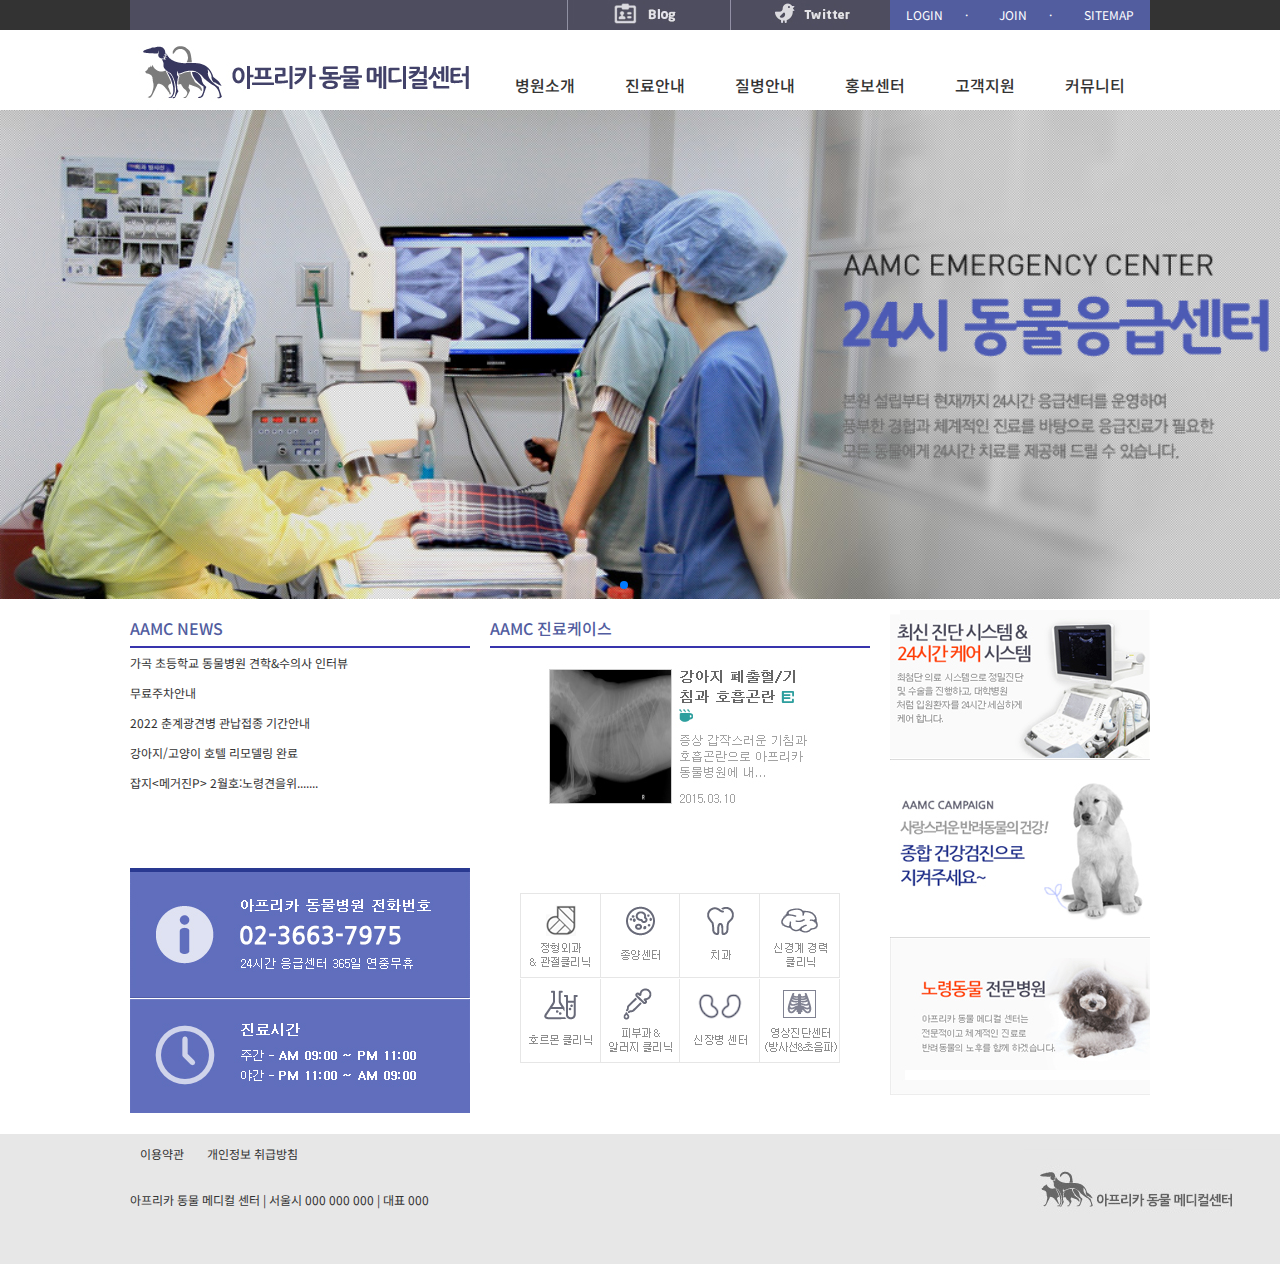
<file: index.html>
<!DOCTYPE html>
<html lang="ko">
<head>
  <meta charset="UTF-8">
  <meta http-equiv="X-UA-Compatible" content="IE=edge">
  <meta name="viewport" content="width=device-width, initial-scale=1.0">
  <title>아프리카 동물 메디컬 센트 메인페이지</title>
  <!-- css 초기화 -->
  <link rel="stylesheet" href="./css/reset.css" type="text/css">

  <!-- layout서식 -->
  <link rel="stylesheet" href="./css/layout.css" type="text/css">

  <!-- 공통서식 -->
  <link rel="stylesheet" href="./css/base.css" type="text/css">

  <!-- 메인 서식 -->
  <link rel="stylesheet" href="./css/main.css" type="text/css">

  <!-- 슬라이드 서식 -->
  <link rel="stylesheet" href="./css/swiper.css" type="text/css">
  <script src="./script/swiper.js"></script>

    <!-- 타이틀 아이콘 -->
    <link rel="shortcut icon" href="./images/jpg.ico" type="logo.ico">

  <script>
    //사용자가 접속한 디바이스 체크하기	
var mobile_keys=new Array('iPhone','iPod','Android','BlackBerry','Windows Phone','Windows CE','LG','MOT','SAMSUNG','SonyEricsson','Nokia');

    if(document.URL.match('move_pc_screen')) mobile_keys = null;
  
    // URL 파라미터에 'move_pc_screen' 가 포함되어 있을 땐 적용안함
    //위 배열값 개수만큼 반복하여 검사를 하고 모바일 사용자이면 아래 내용을 실행
    for( i in mobile_keys){ //in키워드 : 키값이 있으면 true 없으면 false
    
    if(navigator.userAgent.match(mobile_keys[i]) != null){
      location.href = "http://tungx2.dothome.co.kr/index/C11/m_index.html"; 	// 모바일 홈 연결 주소
        break;
      }
    }
  </script>
</head>
<body>
  <!-- 헤더영역 -->
  <header>
    <div class="h_inner">
      <div class="h_top">
        <nav class="sns">
          <a href="#" title="블로그"><img src="./images/h_lnb_blog.jpg" alt="블로그 로고"></a>
          <a href="#" title="트위터"><img src="./images/h_lnb_twitter.jpg" alt="트위터"></a>
        </nav>

        <nav class="lnb">
          <ul>
            <li><a href="login.html" title="로그인">LOGIN</a></li>
            <li><a href="join.html" title="회원가입">JOIN</a></li>
            <li><a href="sitemap.html" title="사이트맵">SITEMAP</a></li>
          </ul>
        </nav>
      </div>
   </div>

    <div class="h_bottom">
    
      <h1><a href="./index.html" title="홈페이지 바로가기"><img src="./images/header_logo.jpg" alt="상단로고"></a></h1>
      <div id="gnb_wrap">
        <nav class="gnb">
          <ul>
            <li><a href="intro.html" title="병원소개">병원소개</a>
              <ul class="sub">
                <li><a href="http://aamc.co.kr/sub/intro.php" title="인사말">인사말</a></li>
                <li><a href="http://aamc.co.kr/bbs/board.php?bo_table=staff&sca=%C1%F8%B7%E1+%BC%F6%C0%C7%BB%E7" title="의료진소개">의료진소개</a></li>
                <li><a href="" title="">보유장비소개</a></li>
                <li><a href="" title="">오시는길</a></li>
                <li><a href="" title="">병원소개</a></li>
              </ul>
            </li>

            <li><a href="info.html" title="진료안내">진료안내</a>
              <ul class="sub">
                <li><a href="" title="">전문진료과목</a></li>
                <li><a href="" title="">건강검진</a></li>
                <li><a href="" title="">진료시간</a></li>
              </ul>
            </li>

            <li><a href="health.html" title="질병안내">질병안내</a>
              <ul class="sub">
                <li><a href="" title="">질병안내</a></li>
                <li><a href="" title="">진료케이스</a></li>
              </ul>
            </li>
            
            <li><a href="event.html" title="홍보센터">홍보센터</a>
              <ul class="sub">
                <li><a href="" title="">기사/뉴스</a></li>
                <li><a href="" title="">수의사봉사활동</a></li>
              </ul>
            </li>

            <li><a href="customer.html" title="고객지원">고객지원</a>
              <ul class="sub">
                <li><a href="" title="">공지사항</a></li>
                <li><a href="" title="">임상상담</a></li>
                <li><a href="" title="">진료후기</a></li>
                <li><a href="" title="">세미나공지</a></li>
              </ul>
            </li>
            
            <li><a href="community.html" title="커뮤니티">커뮤니티</a>
              <ul class="sub">
                <li><a href="" title="">애니멀이야기</a></li>
                <li><a href="" title="">애니멀케어</a></li>
                <li><a href="" title="">애니멀뉴스</a></li>
                <li><a href="" title="">이벤트</a></li>
              </ul>
            </li>
          </ul>
        </nav>
      </div>
    </div>
  </header>

  <!-- 메인영역 -->
  <main>
    <article class="slide">
      <div class="swiper mySwiper"> <!-- mySwiper 부분은 바꿔도 상관 없음 -->
        <div class="swiper-wrapper">

          <div class="swiper-slide">
            <a href="#" title="24시 동물응급센터">
              <img src="./images/visula01.jpg" alt="24시 동물응급센터">
            </a>
          </div>
          
          <div class="swiper-slide">
            <a href="#" title="24시 동물응급센터">
              <img src="./images/visual_02.jpg" alt="24시 동물응급센터">
            </a>
          </div>

          <div class="swiper-slide">
            <a href="#" title="24시 동물응급센터">
              <img src="./images/visual2_03.jpg" alt="24시 동물응급센터">
            </a>
          </div>

        </div>
        <!-- 페이지 위치를 표시하기 위한 컨트롤 버튼 나오게하기 -->
        <div class="swiper-pagination"></div>
      </div>
    </article>
    <section>
      <h2>제목</h2>
      <article class="left_con">
        <h2>aamc news</h2>
        <ul>
          <li><a href="" title="">가곡 초등학교 동물병원 견학&수의사 인터뷰</a></li>
          <li><a href="" title="">무료주차안내</a></li>
          <li><a href="" title="">2022 춘계광견병 관납접종 기간안내</a></li>
          <li><a href="" title="">강아지/고양이 호텔 리모델링 완료</a></li>
          <li><a href="" title="">잡지&#x003C;메거진P&#x003E; 2월호:노령견을위.......</a></li>
        </ul>
        <img src="./images/a_cs_tel.jpg" alt="전화번호">
        <img src="./images/a_cs_time.jpg" alt="진료시간">
      </article>

      <article class="cen_con">
        <h2>aamc 진료케이스</h2>
        <p><img src="./images/a_center_con.jpg" alt=""></p>
        <nav class="lnb">
          <ul>
            <li><img src="./images/subject_bn01.gif" alt="네비 아이콘"></li>
            <li><img src="./images/subject_bn02.gif" alt="네비 아이콘"></li>
            <li><img src="./images/subject_bn03.gif" alt="네비 아이콘"></li>
            <li><img src="./images/subject_bn04.gif" alt="네비 아이콘"></li>
            <li><img src="./images/subject_bn05.gif" alt="네비 아이콘"></li>
            <li><img src="./images/subject_bn06.gif" alt="네비 아이콘"></li>
            <li><img src="./images/subject_bn07.gif" alt="네비 아이콘"></li>
            <li><img src="./images/subject_bn08.gif" alt="네비 아이콘"></li>
          </ul>
        </nav>
      </article>
      <article class="right_con">
        <h2>배너 콘텐츠</h2>
        <ul>
          <li><a href="" title=""><img src="./images/a_left_banner01.jpg" alt=""></a></li>
          <li><a href="" title=""><img src="./images/a_left_banner02.jpg" alt=""></a></li>
          <li><a href="" title=""><img src="./images/a_left_banner03.jpg" alt=""></a></li>
        </ul>
      </article>
  </section>
  </main>
  
  <!-- 푸터영역 -->
  <footer>
    <div class="f_inner">
      <h2>
        <a href="index.html">
          <img src="./images/footer_logo.jpg" alt="하단 로고">
        </a>
      </h2>

     <nav class="lnb">
        <ul>
          <li><a href="" title="">이용약관</a></li>
          <li><a href="" title="">개인정보 취급방침</a></li>
        </ul>

        <address>
          아프리카 동물 메디컬 센터 &#x007C; 서울시 000 000 000 &#x007C; 대표 000
        </address>
     </nav>
    </div>
  </footer>
     
<script>
  var swiper = new Swiper(".mySwiper", {
    spaceBetween: 0,
    effect: "slide", /*페이드아웃, 페이드인효과 */
    centeredSlides: true,
    autoplay: {
      delay: 3000, /*5000=5초 3000=3초*/
      disableOnInteraction: false,
    },
    pagination: {
      el: ".swiper-pagination",
      clickable: true,
    },
  });
</script>
</body>
</html>
</file>
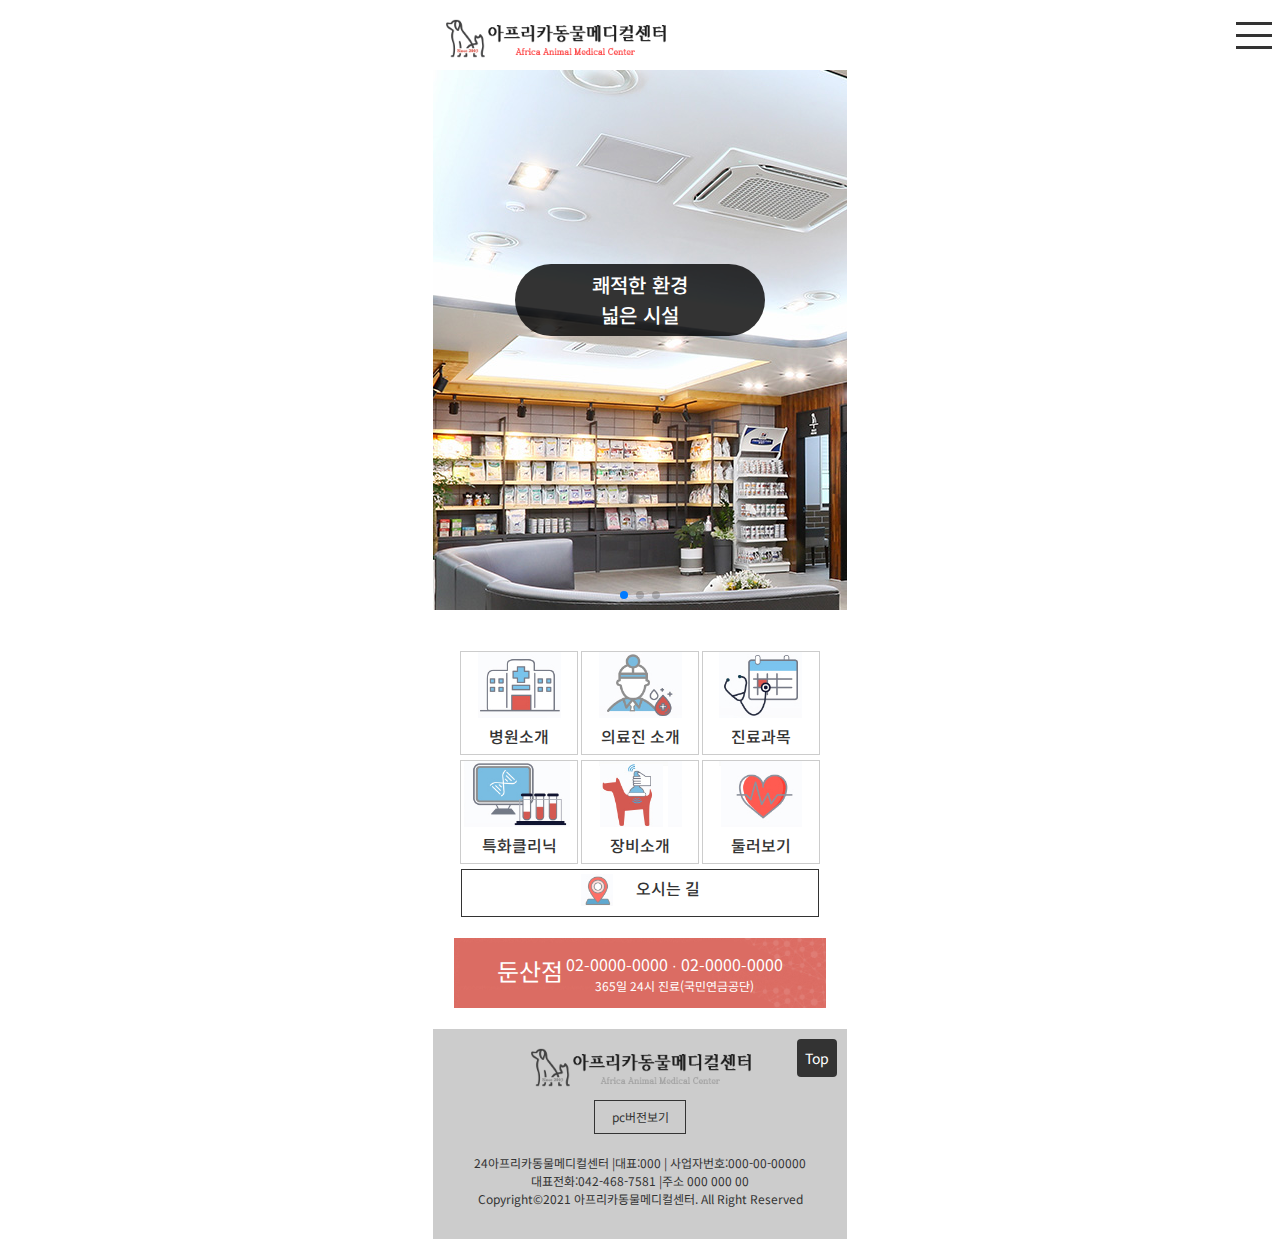
<file: m_index.html>
<!DOCTYPE html>
<html lang="ko">
<head>
  <meta charset="UTF-8">
  <meta http-equiv="X-UA-Compatible" content="IE=edge">
  <meta name="viewport" content="width=device-width, initial-scale=1.0">
  <title>아프리카동물병원 - 모바일</title>
  <!-- 초기화 -->
  <link rel="stylesheet" href="./m_css/reset.css" type="text/css">

  <!-- layout 서식 -->
  <link rel="stylesheet" href="./m_css/layout.css" type="text/css">

  <!-- 공통 서식 -->
  <link rel="stylesheet" href="./m_css/base.css" type="text/css">

  <!-- 메인 서식 -->
  <link rel="stylesheet" href="./m_css/main.css" type="text/css">

  <!-- 제이쿼리 슬라이드 -->
  <link rel="stylesheet" href="./m_css/swiper.css" type="text/css">

  <!-- 스와이퍼 제이쿼리 슬라이드 스크립트 -->
  <script src="./script/swiper.js"></script>

  <!-- 폰트 아이콘 -->
  <link rel="stylesheet" href="https://cdnjs.cloudflare.com/ajax/libs/font-awesome/6.1.2/css/all.min.css" integrity="sha512-1sCRPdkRXhBV2PBLUdRb4tMg1w2YPf37qatUFeS7zlBy7jJI8Lf4VHwWfZZfpXtYSLy85pkm9GaYVYMfw5BC1A==" crossorigin="anonymous" referrerpolicy="no-referrer" />

  <!-- 타이틀 아이콘 -->
  <link rel="shortcut icon" href="./images/jpg.ico" type="logo.ico">
</head>
<body>
  <input type="checkbox" id="toggle">
  <!-- 상단 헤더영역 시작 -->
  <header>
    <h1><a href="m_index.html" title="메인페이지로 바로가기"><img src="./images/logo.png" alt="상단로고"></a></h1>
    <label for="toggle" class="total_btn">
      <span class="bar">&nbsp;</span>
      <span class="bar">&nbsp;</span>
      <span class="bar">&nbsp;</span>
    </label>
    <nav class="nav_wrap">

      <label for="toggle" class="c_btn">
        <i class="fas fa-times"></i>

      </label>
      <ul class="gnb">
        <li>
          <fieldset>
            <legend>검색폼</legend>
            <input type="search">
            <input type="button" value="search">
          </fieldset>
        </li>
        <li>
          <label for="mnu01">병원소개
          <i class="fas fa-angle-down"></i>
          </label>
          <input type="checkbox" id="mnu01">
          <ul class="sub">
            <li><a href="#" title="서브메뉴">인사말</a></li>
            <li><a href="#" title="서브메뉴">의료진소개</a></li>
            <li><a href="#" title="서브메뉴">보유장비소개</a></li>
            <li><a href="#" title="서브메뉴">오시는길</a></li>
            <li><a href="#" title="서브메뉴">병원소개</a></li>
          </ul>
        </li>

        <li>
          <label for="mnu02">진료안내
          <i class="fas fa-angle-down"></i>
          </label>
          <input type="checkbox" id="mnu02">
          <ul class="sub">
            <li><a href="#" title="서브메뉴">전문진료과목</a></li>
            <li><a href="#" title="서브메뉴">건강검진</a></li>
            <li><a href="#" title="서브메뉴">진료시간</a></li>
          </ul>
        </li>

        <li>
          <label for="mnu03">질병안내
          <i class="fas fa-angle-down"></i>
          </label>
          <input type="checkbox" id="mnu03">
          <ul class="sub">
            <li><a href="#" title="서브메뉴">질병안내</a></li>
            <li><a href="#" title="서브메뉴">진료케이스</a></li>
          </ul>
        </li>

        <li>
          <label for="mnu04">홍보센터
          <i class="fas fa-angle-down"></i>
          </label>
          <input type="checkbox" id="mnu04">
          <ul class="sub">
            <li><a href="#" title="서브메뉴">기사/뉴스</a></li>
            <li><a href="#" title="서브메뉴">수의사봉사활동</a></li>
          </ul>
        </li>

        <li>
          <label for="mnu05">고객지원
          <i class="fas fa-angle-down"></i>
          </label>
          <input type="checkbox" id="mnu05">
          <ul class="sub">
            <li><a href="#" title="서브메뉴">공지사항</a></li>
            <li><a href="#" title="서브메뉴">임상상담</a></li>
            <li><a href="#" title="서브메뉴">진료후기</a></li>
            <li><a href="#" title="서브메뉴">세미나공지</a></li>
          </ul>
        </li>

        <li>
          <label for="mnu06">커뮤니티
          <i class="fas fa-angle-down"></i>
          </label>
          <input type="checkbox" id="mnu06">
          <ul class="sub">
            <li><a href="#" title="서브메뉴">애니멀이야기</a></li>
            <li><a href="#" title="서브메뉴">애니멀케어</a></li>
            <li><a href="#" title="서브메뉴">애니멀뉴스</a></li>
            <li><a href="#" title="서브메뉴">이벤트</a></li>
          </ul>
        </li>
        <li><a href="#" title="facebook"><i class="fab fa-facebook"></i></a></li>
        <li><a href="#" title="facebook"><i class="fab fa-twitter"></i></a></li>
        <li><a href="#" title="facebook"><i class="fab fa-instagram"></i></a></li>
      </ul>


    </nav>
  </header>

  <!-- 메인콘텐츠 영역 시작 -->
  <main>
    <article class="slide">
      <h2>비주얼 슬라이드 이미지</h2>
       <div class="swipwer mySwiper">
        <div class="swiper-wrapper">
          <div class="swiper-slide">
            <h2>쾌적한 환경 <br> 넓은 시설</h2>
            <img src="./images/slide01.jpg" alt="메인01">
          </div>

          <div class="swiper-slide">
            <h2>언제나 열려있는<br>24시 아프리카<br>동물메디컬센터</h2>
            <img src="./images/slide2.jpg" alt="메인02">
          </div>

          <div class="swiper-slide">
            <h2>최신 시설장비<br>청결한병원시설</h2>
            <img src="./images/slide3.jpg" alt="메인03">
          </div>
        </div>
        <!-- 페이지 위치를 표시하기 위한 컨트롤 버튼 나오게하기 -->
        <div class="swiper-pagination"></div>
       </div> 
    </article>

    <section class="con">
      <h2>메인</h2>
      <article>
        <h2>스프라이트 이미지</h2>
        <nav>
          <ul>
            <li>
              <a href="#" title="병원소개">
                <span class="icon">&nbsp;</span>
                <span class="mnu">병원소개</span>
              </a>
            </li>

            <li>
              <a href="#" title="의료진 소개">
                <span class="icon">&nbsp;</span>
                <span class="mnu">의료진 소개</span>
              </a>
            </li>

            <li>
              <a href="#" title="진료과목">
                <span class="icon">&nbsp;</span>
                <span class="mnu">진료과목</span>
              </a>
            </li>

            <li>
              <a href="#" title="특화클리닉">
                <span class="icon">&nbsp;</span>
                <span class="mnu">특화클리닉</span>
              </a>
            </li>

            <li>
              <a href="#" title="장비소개">
                <span class="icon">&nbsp;</span>
                <span class="mnu">장비소개</span>
              </a>
            </li>

            <li>
              <a href="#" title="둘러보기">
                <span class="icon">&nbsp;</span>
                <span class="mnu">둘러보기</span>
              </a>
            </li>
          </ul>
          <a href="iocation.html" title="오시는 길" class="map_btn">
            <span class="icon">&nbsp;</span>
            <span class="mnu">오시는 길</span>
          </a>
        </nav>
      </article>

      <article class="info">
          <h2>둔산점</h2>
          <span class="fas fa-phone">둔산점</span>
          <p class="tel">
            <a href="tel:02-0000-0000" title="">02-0000-0000</a> &middot;
            <a href="sms:02-0000-0000" title="">02-0000-0000</a><br>
            365일 24시 진료(국민연금공단)
          </p>
      </article>
    </section>
  </main>

  <!-- 푸터영역 시작 -->
  <footer>
    <h2>
      <a href="m_index.html" title="메인페이지 바로가기">
        <img src="./images/f_logo.png" alt="푸터로고">
      </a>
    </h2>
    
    <a href="index.html?move_pc_screen=1" title="pc버전보기" class="f_pc">pc버전보기</a>
    <a href="#" title="페이지 상단으로 바로가기" class="t_btn">Top</a>

    <address>
      <p>24아프리카동물메디컬센터 &#x007C;대표:000 &#x007C;
        사업자번호:000-00-00000</p>
      <p>대표전화:042-468-7581 &#x007C;주소 000 000 00</p>
      <p>Copyright&copy;2021 아프리카동물메디컬센터. All Right Reserved</p>
    </address>
  </footer>
  <script>
    var swiper= new Swiper(".mySwiper",{
      spaceBetween:0,
      effect: "slide",/* fade 페이드아웃,페이드인효과*//*slide 슬라이드 이미지 변환*/
      centeredSlides: true,
      autoplay: {
        delay: 5000,
        disableOnlinteraction: false,
      },
      pagination: {
        el: ".swiper-pagination",
        clickable:true,
      },
    });
  </script>
</body>
</html>
</file>
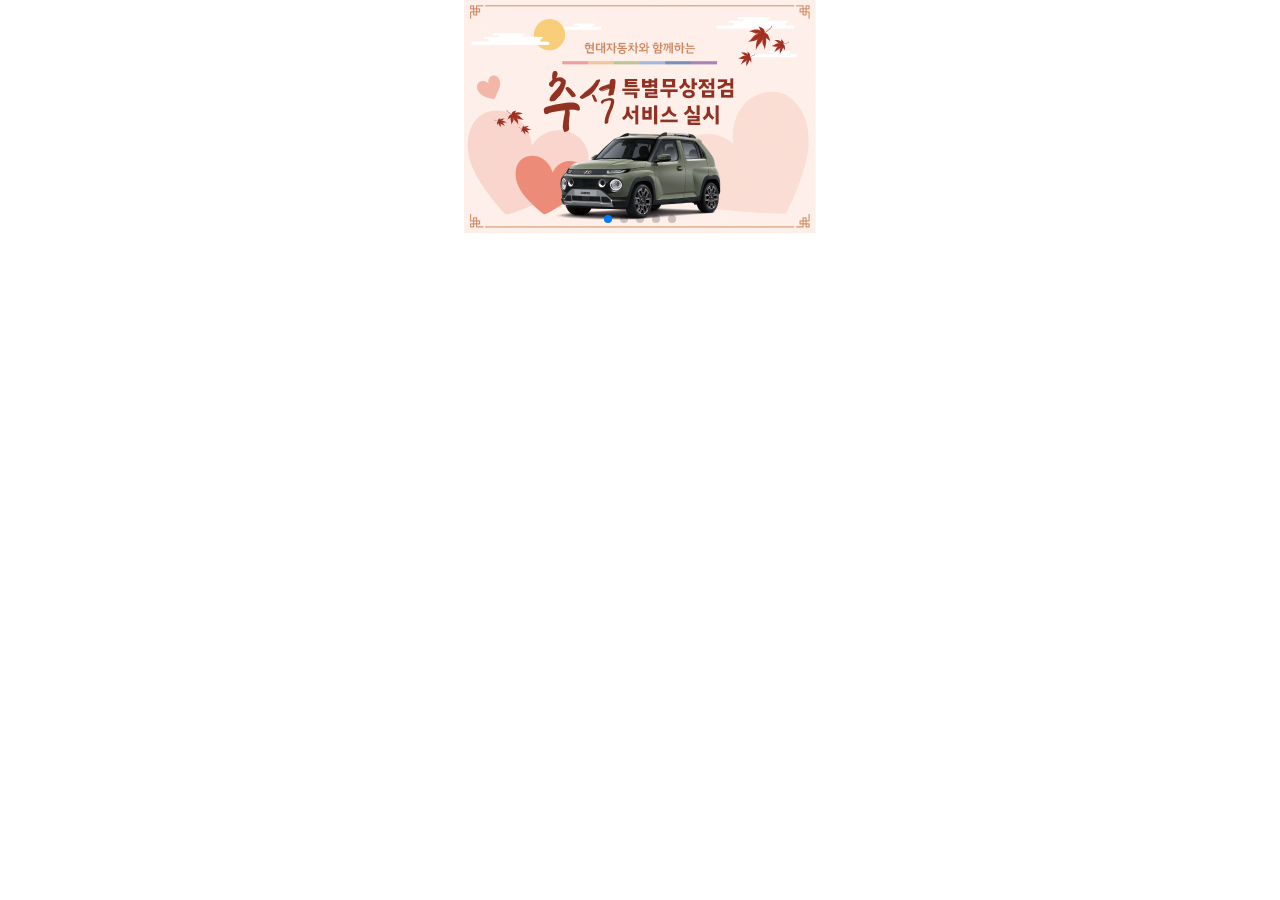
<file: exec/hyundai.html>
<!DOCTYPE html>
<html lang="ko">
<head>
  <meta charset="UTF-8">
  <meta http-equiv="X-UA-Compatible" content="IE=edge">
  <meta name="viewport" content="width=device-width, initial-scale=1.0">
  <title>현대 슬라이드</title>
  <link rel="stylesheet" href="../css/swiper.css" type="text/css">
  <script src="../script/swiper.js"></script>
  <style>
    *{
      margin: 0px;
      padding: 0px;
    }
    article{
      width: 353px;
      margin: 0px auto;
      overflow: hidden;
      text-align: center;
      position: relative;
    }
    .wiper-pagination{
      position: absolute;
      z-index: 999999;
    }
  </style>
</head>
<body>
  <article>
    <div class="swiper mySwiper">
      <div class="swiper-wrapper">
        <div class="swiper-slide">
          <a href="#" title="추석 특별무상점검 서비스">
            <img src="./img/slide1.jpg" alt="추석 특별 무상점검">
          </a>
        </div>

        <div class="swiper-slide">
          <a href="#" title="LONGEST RUN">
            <img src="./img/slide2.jpg" alt="LONGEST RUN">
          </a>
        </div>

        <div class="swiper-slide">
          <a href="#" title="캐스퍼는 대표님이 쏘세요">
            <img src="./img/slide3.jpg" alt="캐스퍼는 대표님이 쏘세요">
          </a>
        </div>

        <div class="swiper-slide">
          <a href="#" title="캐스퍼 알림">
            <img src="./img/slide4.jpg" alt="캐스퍼 알림">
          </a>
        </div>

        <div class="swiper-slide">
          <a href="#" title="키즈 헤드레스트 런칭 프로모션">
            <img src="./img/slide5.jpg" alt="키즈 헤드레스트 런칭 프로모션">
          </a>
        </div>

      </div>
      <div class="wiper-pagination"></div>
    </div>
  </article>

  <script>
    var swiper = new Swiper(".mySwiper", {
      spaceBetween: 0,
      effect: "slide", /*페이드아웃, 페이드인효과 */
      centeredSlides: true,
      autoplay: {
        delay: 3000,
        disableOnInteraction: false,
      },
      pagination: {
        el: ".wiper-pagination",
        clickable: true,
      },
    });
  </script>
</body>
</html>
</file>
<file: css/layout.css>
@charset "utf-8";

header{
  width: 100%;
  height: 110px;
}
.h_inner{
  width: 100%;
  background-color: #333333;
}
.lnb>ul{
  color: #ffffff;
}
.h_bottom{
  width: 1020px;
  height: 80px;
  margin: 0px auto;
  position: relative;
}
.gnb{
  width: 1020px;
  top: -35px;
}
.gnb>ul{
  width: 1020px;
  margin: 0px auto;
  display: flex;
  justify-content: end;
}
.gnb>ul>li{
  line-height: 30px;

}
.gnb>ul>li>a{
  padding: 0px 20px;
  margin: 0px 5px;
  font-size: 16px;
  font-weight: 500;
}
.gnb>ul>li>a:hover{
  color: #525d9f;
}
.gnb>ul>li:last-child>a:hover{
  color: #10a010;
}

#gnb_wrap{
  background-color: rgba(255, 255, 255, 0.904);
  height: 40px;
  position: absolute;
  overflow: hidden;
  width: 100%;
  top: 40px;
  transition: 0.3s;
}
#gnb_wrap:hover{
  height: 230px;
}
header>.h_bottom>h1{
  position: absolute;
  z-index: 50;
}

main{
  margin-bottom: 20px;
}

main>section{
  width: 1020px;
  margin: 0px auto;
  display: flex;
  justify-content: space-between
}
.left_con{
  width: 340px;
}

.right_con{
  width: 260px;
}

footer{
  width: 100%;
  height: 130px;
  background-color: #e7e7e7;
}
section>h2{
  display: none;
}
</file>
<file: css/base.css>
@charset "utf-8";

/* 글자모양, 크기, 색상 */
@import url('https://fonts.googleapis.com/css2?family=Noto+Sans+KR:wght@300;400;500&display=swap');

body{
  font-family: 'Noto Sans KR', sans-serif;
  color: #333333;
  font-size: 12px;
}

a{
  text-decoration: none;
  color: #333333;
}

.h_top{
  width: 1020px;
  height: 30px;
  margin: 0px auto;
  background-color: #4E4D5F;
}
ul{
  list-style: none;
}
.sns{
  width: 760px;
  float: left;
  text-align: right;
}
header .lnb{
  width: 260px;
  float: right;
}
header .lnb>ul{
  display: flex;
  justify-content: space-around;
  background-color: #525d9f;
  color: #ffffff;
}
.lnb a{
  color: #ffffff;
  line-height: 30px;
}

header .lnb >ul>li::after{
  content: '·';
  padding-left: 22px;
}
.lnb>ul>li:last-child::after{
  display: none;
}

footer{
  position: relative;
}
.f_inner{
  width: 1020px;
  margin: 0px auto;

}
.f_inner>h2{
  position:absolute;
  right: 0px;
}
.f_inner .lnb>ul>li{display: inline;}
.f_inner .lnb>ul>li>a{
  color: #333333;
  line-height: 40px;
  padding: 0px 10px;
}
.f_inner .lnb>ul>li>a:hover{text-decoration: underline;}
.f_inner address{
  padding-top: 20px;
}
</file>
<file: css/main.css>
@charset "utf-8";

main{}
main .slide{
  margin-bottom: 10px;
  position: relative;
}
main .slide>h2{
  display: none;
}
main .slide img{
  width: 100%;
}

section>h2,.right_con>h2{
  display: none;
}

.left_con h2, .cen_con h2{
  text-transform: uppercase;
  font-size: 16px;
  font-weight: 500;
  color: #525d9f;
  border-bottom: 2px solid #3834ad;
  padding: 10px 0px;
}
.left_con>ul{
  margin-bottom: 70px;
}
.left_con>ul>li{
  line-height: 30px;
}
.left_con>ul>li>a:hover{
  text-decoration: underline #ff0000;
}
.cen_con .lnb{
}
.cen_con .lnb>ul{
  width: 380px;
  display: flex;
  justify-content: center;
  flex-wrap: wrap;
  padding-top: 45px;
  padding-bottom: 45px;
}
</file>
<file: m_css/layout.css>
@charset "utf-8";

header{
  height: 70px;
}

footer{
  background-color: #ccc;
  height: 210px;
}
</file>
<file: m_css/base.css>
@charset "utf-8";

/* 글자모양, 크기, 색상 */
@import url('https://fonts.googleapis.com/css2?family=Noto+Sans+KR:wght@300;400;500&display=swap');

body{
  font-family: 'Noto Sans KR', sans-serif;
  color: #333333;
  font-size: 12px;
  max-width: 414px;
  margin: 0px auto;
}
ul{
  list-style: none;
}
a{
  text-decoration: none;
  color: #333333;
}


.total_btn{
  display: block;
  width: 44px;
  height: 44px;
  position: absolute;
  right: 0px;
  top: 10px;
  padding: 12px 0px 0px 10px;
  cursor: pointer;
}
header .bar{
  display: inline-block;
  width: 36px;
  height: 3px;
  background-color: #333333;
}
h1{
  padding:10px 0px 0px 10px
}
h1 img{
  height: 60px;
}

footer{
  position: relative;
  text-align: center;
}
footer .t_btn{
  position: absolute;
  right: 10px;
  top: 10px;
  padding: 12px 8px 12px 8px;
  background-color: #333333;
  color: #ffffff;
  font-size: 14px;
  border-radius: 4px;
}
footer a:nth-child(2){
  border: 1px solid #333333;
  padding: 10px 5px;
  background-color: #cccccc;
  color: #333333;
  display: block;
  width: 80px;
  margin: 0px auto 20px auto;
  
}
address{
  font-style: normal;
  line-height: 18px;
}
footer h2 img{
  padding-top: 10px;
  height: 60px;
}
</file>
<file: m_css/main.css>
@charset "utf-8";

main>.slide{
  height: 60vh; /*vertical height*/
  overflow: hidden;
  position: relative;
  margin-bottom: 10%;
}
main .slide>h2 , .con h2{
  display: none;
}
.swiper-slide{
  position: relative;
}
.swiper-slide>h2{
  position: absolute;
  color: #ffffff;
  background-color: rgba(0,0,0,.8);
  font-size: 20px;
  font-weight: 500;
  width: 230px;
  text-align: center;
  padding: 6px 10px;
  line-height: 30px;
  left: 50%;
  top: 26%;
  transform: translate(-50%, -50%);
  border-radius: 40px;
}
main>nav{
  width: 90%;
  margin: 20px auto;
}

.c_btn{
  z-index: 1100;
  color: #ffffff;
  font-size: 34px;
  position: absolute;
  top: 1%;
  left: 4%;
}
.gnb{
  background-color: #DB6C63;
  width: 75%;
  height: 100%;
  position: absolute;
  top: 0px; right: 0px;
}

/* 검색폼 서식 */
.gnb fieldset{border: none;}
.gnb legend{display: none;}
.gnb input{
  height: 30px;
  padding: 0px 10px;
  border-radius: 3px;
  border: none;
}
.gnb input[type=search]{
  width: 130px;
  margin-right: 6px;
}
.gnb input[type=button]{
  width: 60px;
  background-color: #5e5d5d;
  color: #ffffff;
  text-transform: capitalize;
}
.gnb>li:first-child{
  line-height: 70px;
  text-align: center;
  background-color: #9e5953;
}

.gnb>li{
  border-bottom: 1px solid #ffffff;
  text-indent: 20px;
}
.gnb>li:nth-child(8){
  border: none;
  display: inline-block;
  position: absolute;
  right: 10px;
  bottom: 40px;
}
.gnb>li:nth-child(9){
  border: none;
  display: inline-block;
  position: absolute;
  right: 55px;
  bottom: 40px;
}
.gnb>li:last-child{
  border: none;
  display: inline-block;
  position: absolute;
  right: 105px;
  bottom: 40px;
}
.gnb>li>label{
  color: #ffffff;
  font-size: 1rem;/*16px*/
  font-weight: 300;
  line-height: 40px;
  display: block;
  cursor: pointer;
}
.gnb>li i.fas{
  float: right;
  font-size: 1.2rem;
  transform: translate(-10px,10px);
}.gnb>li input[type=checkbox]{
  display: none;
}
#mnu01:checked+.sub{
  display: block;
}
#mnu02:checked+.sub{
  display: block;
}
#mnu03:checked+.sub{
  display: block;
}
#mnu04:checked+.sub{
  display: block;
}
#mnu05:checked+.sub{
  display: block;
}
#mnu06:checked+.sub{
  display: block;
}
.sub{
  background-color: #e69f99;
  display: none;
}
.sub a{
  color: #ffffff;
  font-size: 0.8rem;
  line-height: 40px;
  display: block;
  text-indent: 20px;
}
#toggle{
  display: none;
}
.nav_wrap{
  background-color: rgba(0,0,0,.8);
  height: 100%;
  width: 100%;
  position: fixed;
  top: 0px;
  left: 100%;
  z-index: 1000;
  transition: 0.5s;
}
.nav_wrap .fab{
  color: #ffffff;
  font-size: 30px;
  border: none;
}
#toggle:checked~header>.nav_wrap{
  left: 0%;
}
.con nav>ul{
  text-align: center;
}
.con nav>ul>li{
  border: 1px solid #cccccc;
  width: 28%;
  display: inline-block;
  margin: 0px 0px 5px 0px;
}

.con nav>ul>li .icon{
  background-image: url('../images/nav_icon.png');
  width: 83px;
  height: 66px;
  background-size: 360px;
  display: inline-block;
}
.con nav>ul>li:nth-child(2) .icon{
  background-position: -82px 0px;
}
.con nav>ul>li:nth-child(3) .icon{
  background-position: -164px 0px;
}
.con nav>ul>li:nth-child(4) .icon{
  background-position: -244px 0px;
  width: 110px;
}
.con nav>ul>li:nth-child(5) .icon{
  background-position: 0px -65px;
}

.con nav>ul>li:last-child .icon{
  background-position: -67px -65px;
}
.con nav>ul>li .mnu{
  display: block;
  padding: 10px 0px;
  font-size: 1rem; /*1rem=16px*/
  font-weight: 500;
}
.map_btn{
  display: block;
  margin: 0px auto;
  width: 86%;
  text-align: center;
  border: 1px solid #333333;
}
main .map_btn>.icon{
  background-image: url('../images/nav_icon.png');
  width: 32px;
  height: 32px;
  display: inline-block;
  background-size: 360px;
  background-position: -164px -64px;
  margin-right: 20px;
  position: relative;
  top: -10px;
}
main .map_btn>.mnu{
  display: inline-block;
  padding: 10px 0px;
  font-size: 1rem; /*1rem=16px*/
  font-weight: 500;
}

/* 둔산점 전화번호 */
.info{
  width:90%;  height:70px;
  margin:5% auto;
  background-image:url('../images/info_back.png');
  color:#ffffff;  
  background-size:100%;
  box-sizing: border-box;
  text-align: center;
}
.tel{
  padding-top:16px;
  line-height:20px;
  display: inline-block;
}
.tel a{
  color:#fff;
  font-size:1rem;
}
span.fa-phone{
  font-size: 1.5rem;
  transform: translateY(-10px);
  display: inline-block;
}
</file>
